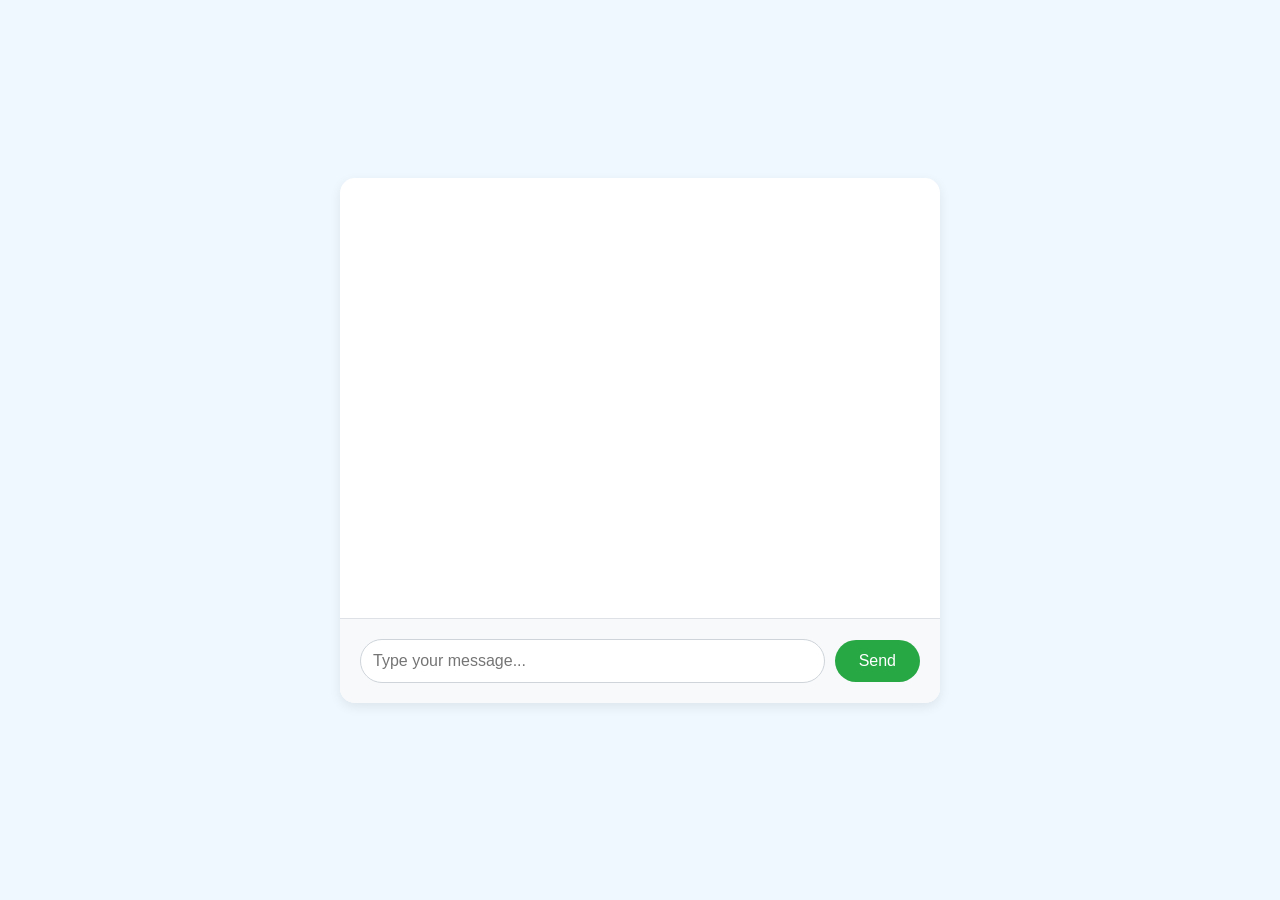
<file: index.html>
<!DOCTYPE html>
<html lang="en">
<head>
    <meta charset="UTF-8">
    <meta name="viewport" content="width=device-width, initial-scale=1.0">
    <title>Simplify AI</title>
    <link rel="stylesheet" href="style.css"> <!-- Link to your CSS file -->
</head>
<body>

    <div class="chat-container">
        <div id="chat-log">
            <!-- Chat messages will appear here -->
        </div>
        <div class="chat-input">
            <input type="text" id="user-input" placeholder="Type your message...">
            <button id="send-button">Send</button>
        </div>
    </div>

    <script src="scripts.js"></script> <!-- Link to your JavaScript file -->

</body>
</html>
</file>
<file: style.css>
body {
    font-family: 'Segoe UI', Tahoma, Geneva, Verdana, sans-serif;
    background-color: #f0f8ff; /* Light blue background */
    margin: 0;
    padding: 0;
    display: flex;
    justify-content: center;
    align-items: center;
    min-height: 100vh;
}

.chat-container {
    width: 80%;
    max-width: 600px;
    background-color: #ffffff;
    border-radius: 15px;
    box-shadow: 0 4px 12px rgba(0, 0, 0, 0.08); /* More pronounced shadow */
    overflow: hidden;
    margin-bottom: 20px;
}

#chat-log {
    padding: 20px;
    height: 400px;
    overflow-y: auto;
    display: flex;
    flex-direction: column;
}

.chat-message {
    background-color: #e9f5ff; /* Very light blue message bubbles */
    color: #333;
    padding: 12px 16px;
    border-radius: 25px;
    margin-bottom: 10px;
    word-wrap: break-word;
    max-width: 70%;
    align-self: flex-start;
    box-shadow: 0 2px 5px rgba(0, 0, 0, 0.06); /* Subtle bubble shadow */
    position: relative; /* For pseudo-element */
}

.user-message {
    background-color: #1e90ff; /* Dodger blue for user */
    color: #ffffff;
    align-self: flex-end;
}

.chat-input {
    padding: 20px;
    background-color: #f8f9fa;
    border-top: 1px solid #dee2e6;
    display: flex;
    align-items: center; /* Vertically center the input and button */
}

#user-input {
    flex: 1;
    padding: 12px;
    border: 1px solid #ced4da;
    border-radius: 30px; /* More rounded input */
    margin-right: 10px;
    font-size: 16px;
    outline: none;
    transition: border-color 0.2s;
}

#user-input:focus {
    border-color: #495057;
}

#send-button {
    background-color: #28a745;
    color: #ffffff;
    border: none;
    border-radius: 30px; /* More rounded button */
    padding: 12px 24px;
    font-size: 16px;
    cursor: pointer;
    transition: background-color 0.2s;
}

#send-button:hover {
    background-color: #218838;
}

/* Add scrollbar styling */
#chat-log::-webkit-scrollbar {
    width: 8px;
}

#chat-log::-webkit-scrollbar-track {
    background: #f1f1f1;
    border-radius: 4px;
}

#chat-log::-webkit-scrollbar-thumb {
    background: #ccc;
    border-radius: 4px;
}

#chat-log::-webkit-scrollbar-thumb:hover {
    background: #bbb;
}
</file>
